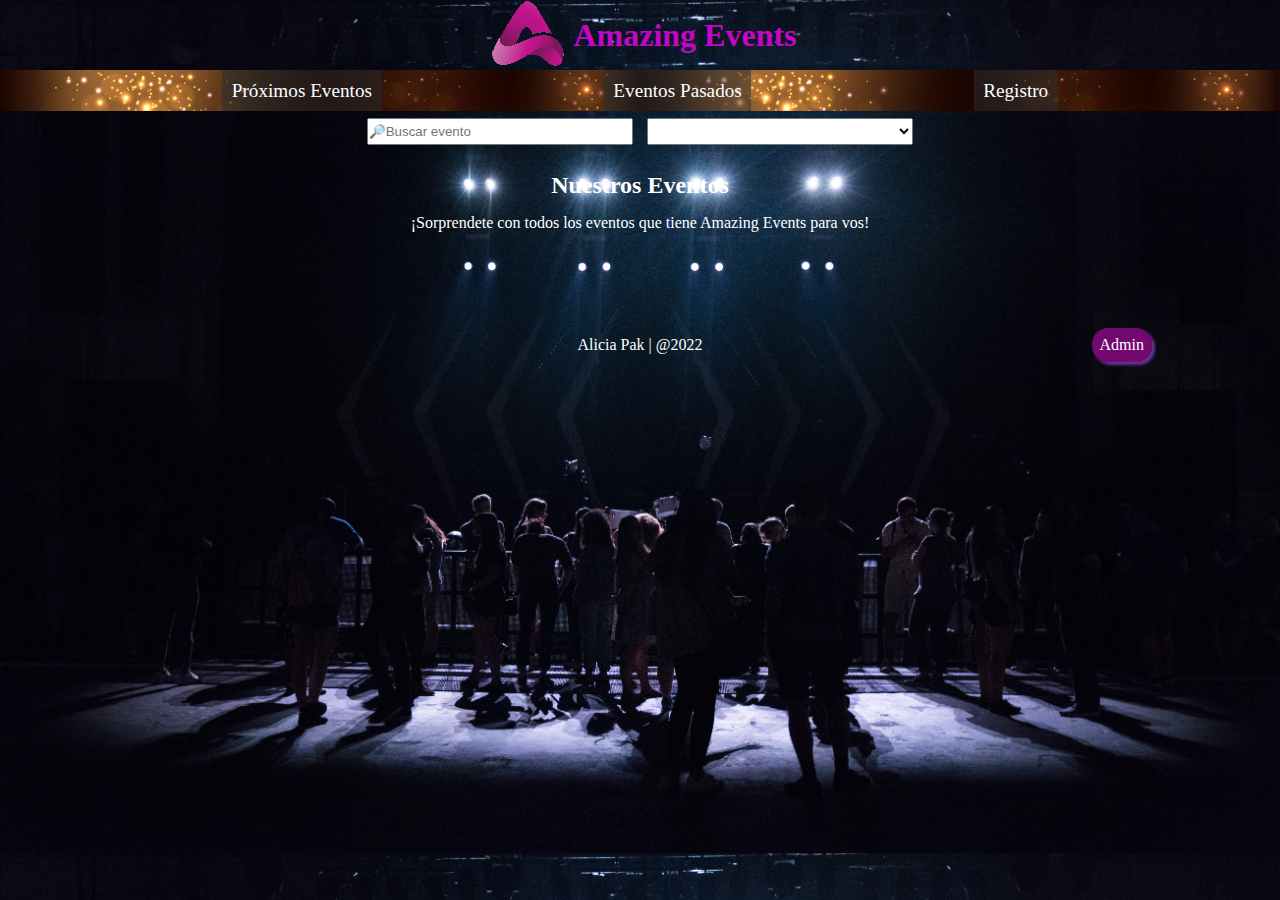
<file: index.html>
<!DOCTYPE html>
<html lang="en">
<head>
    <meta charset="UTF-8">
    <meta http-equiv="X-UA-Compatible" content="IE=edge">
    <meta name="viewport" content="width=device-width, initial-scale=1.0">
    <title>Amazing Events</title>
    <link rel="stylesheet" href="./styles/amazingstyles.css">
</head>
<body>
    <header>
        <div class="logo">
            <img src="./assets/logo.png" alt="logo">
            <h1>Amazing Events</h1>
        </div>
        <nav>
            <a href="proximoseventos.html">Próximos Eventos</a>
            <a href="eventospasados.html">Eventos Pasados</a>
            <a href="registro.html">Registro</a>
        </nav>
    </header>
    <main class="main">
            <div class="searchers">
            <input type="text" id="searchInput" placeholder="🔎Buscar evento">
            
            <select name="categoria" id="categoryselector">

            </select>
        </div>
        <h2>Nuestros Eventos</h2>
        <p class="text">¡Sorprendete con todos los eventos que tiene Amazing Events para vos!</p>

        <div class="events">
            
        </div> 
    </main>
    <footer>
        <p>Alicia Pak | @2022</p>
        <a href="./summary.html" class="admin">Admin</a>
    </footer>
    <script src="./javascript/main.js"></script>
</body>
</html>
</file>
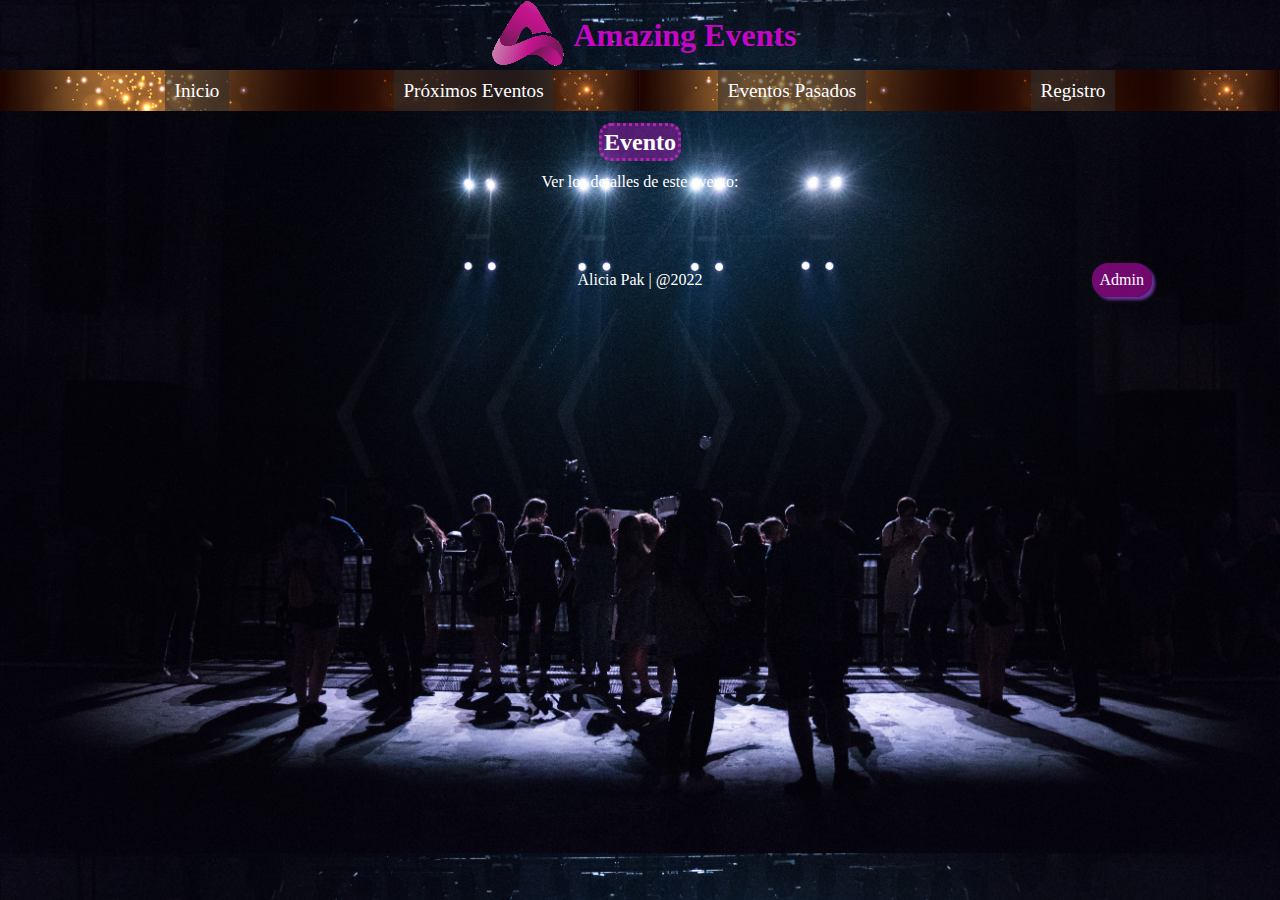
<file: detalle.html>
<!DOCTYPE html>
<html lang="en">
<head>
    <meta charset="UTF-8">
    <meta http-equiv="X-UA-Compatible" content="IE=edge">
    <meta name="viewport" content="width=device-width, initial-scale=1.0">
    <title>Tarjeta de evento</title>
    <link rel="stylesheet" href="./styles/amazingstyles.css">
</head>
<body>
    <header>
        <div class="logo">
            <img src="./assets/logo.png" alt="logo">
            <h1>Amazing Events</h1>
        </div>
        <nav>
            <a href="index.html">Inicio</a>
            <a href="próximoseventos.html">Próximos Eventos</a>
            <a href="eventospasados.html">Eventos Pasados</a>
            <a href="registro.html">Registro</a>
        </nav>
    </header>
    <main class="main">
        <h2 class="eventstitle">Evento</h2>
        <p class="text">Ver los detalles de este evento:</p>
        <div class="detail">

        </div>
    </main>
    <footer>
        <p>Alicia Pak | @2022</p>
        <a href="./summary.html" class="admin">Admin</a> 
    </footer> 
   <script src="./javascript/detalle.js"></script>
</body>
</html>
</file>
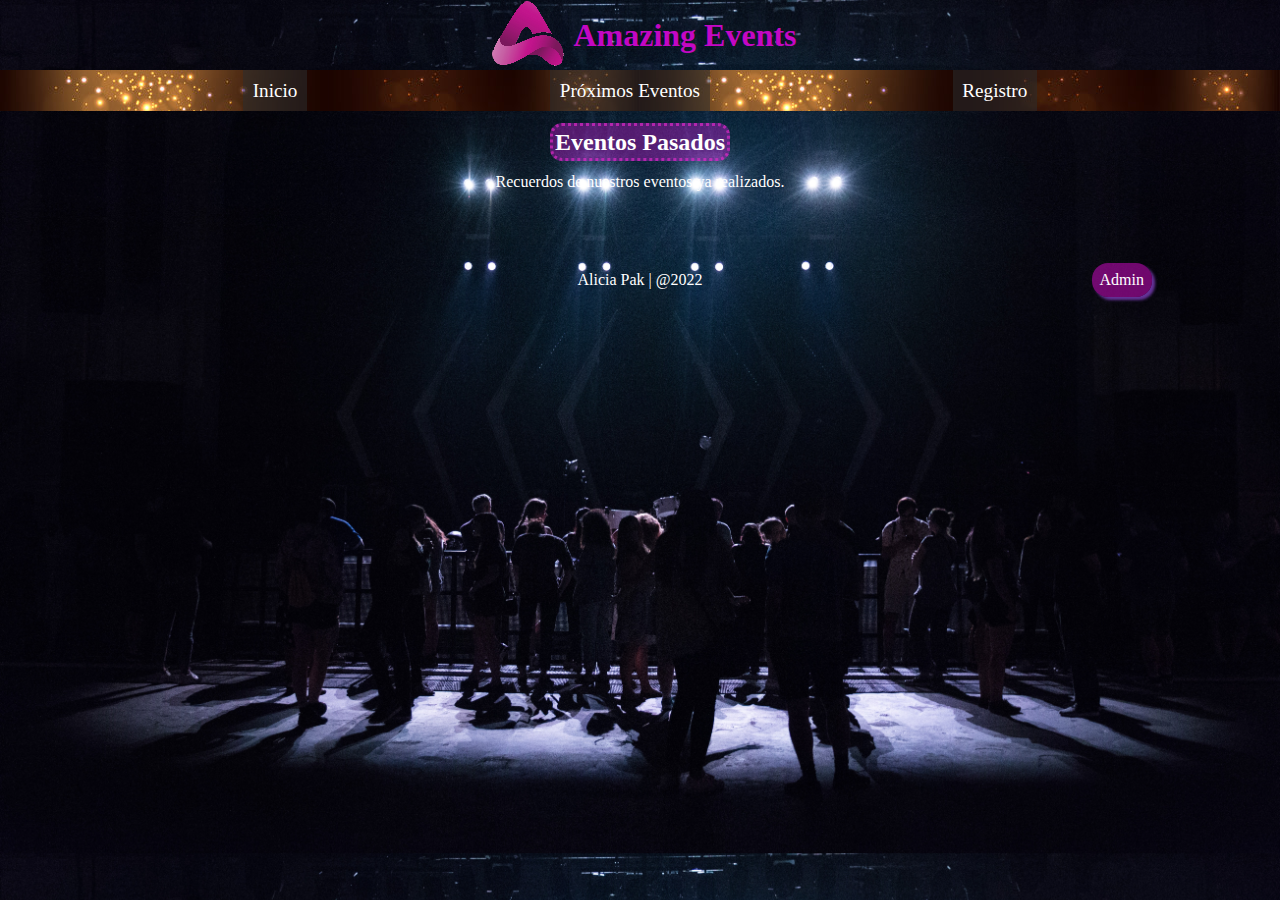
<file: eventospasados.html>
<!DOCTYPE html>
<html lang="en">
<head>
    <meta charset="UTF-8">
    <meta http-equiv="X-UA-Compatible" content="IE=edge">
    <meta name="viewport" content="width=device-width, initial-scale=1.0">
    <title>Eventos Pasados</title>
    <link rel="stylesheet" href="./styles/amazingstyles.css">
</head>
<body>
    <header>
        <div class="logo">
            <img src="./assets/logo.png" alt="logo">
            <h1>Amazing Events</h1>
        </div>
        <nav>
            <a href="index.html">Inicio</a>
            <a href="proximoseventos.html">Próximos Eventos</a>
            <a href="registro.html">Registro</a>
        </nav>
    </header>
    <main class="main">
        <h2 class="eventstitle">Eventos Pasados</h2>
        <p class="text">Recuerdos de nuestros eventos ya realizados.</p>

        <div class="past">

        </div>
   </main>
   <footer>
        <p>Alicia Pak | @2022</p>
        <a href="./summary.html" class="admin">Admin</a>
    </footer>
    <script src="./javascript/past.js"></script>
</body>
</html>
</file>
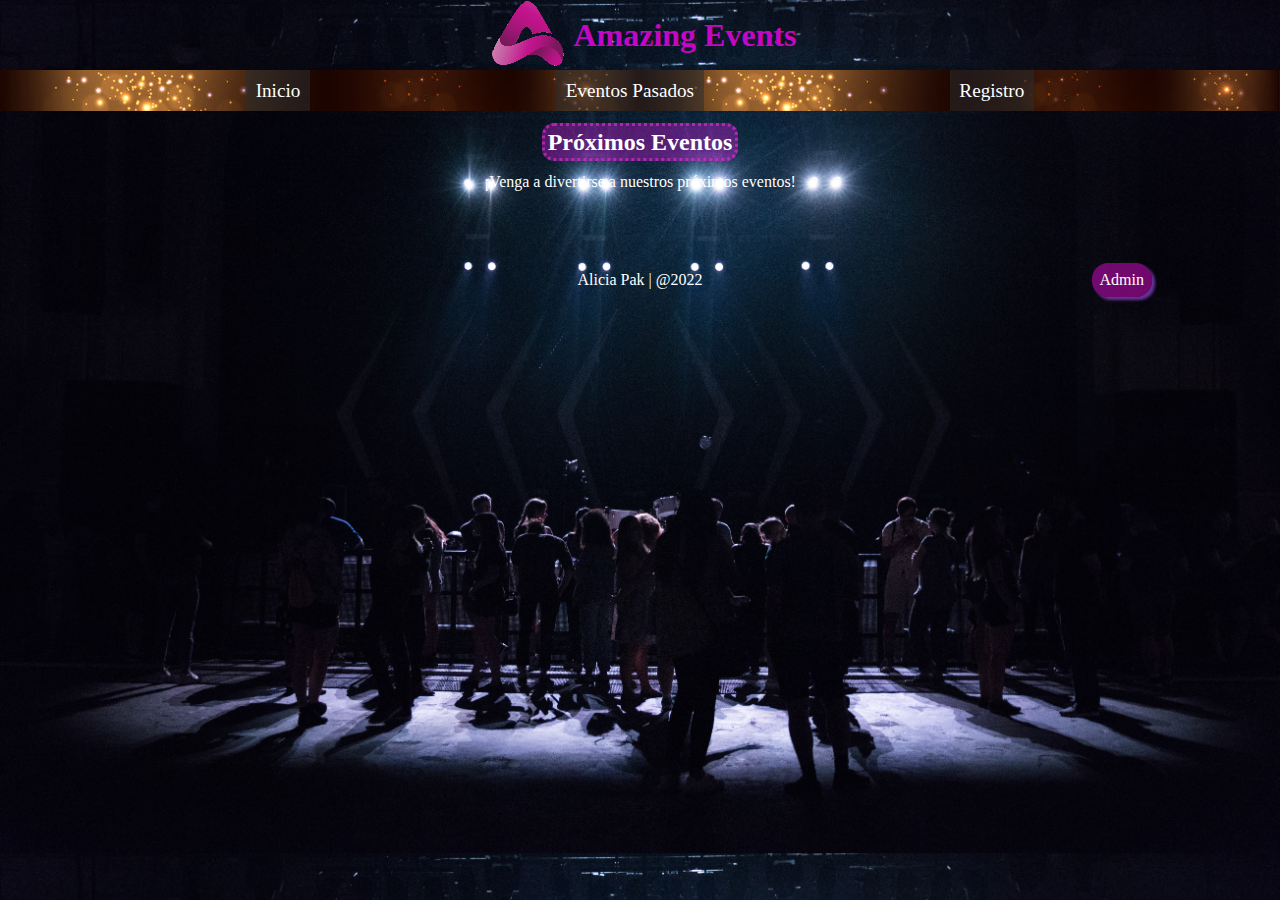
<file: proximoseventos.html>
<!DOCTYPE html>
<html lang="en">
<head>
    <meta charset="UTF-8">
    <meta http-equiv="X-UA-Compatible" content="IE=edge">
    <meta name="viewport" content="width=device-width, initial-scale=1.0">
    <title>Próximos eventos</title>
    <link rel="stylesheet" href="./styles/amazingstyles.css">
</head>
<body>
    <header>
        <div class="logo">
            <img src="./assets/logo.png" alt="logo">
            <h1>Amazing Events</h1>
        </div>
        <nav>
            <a href="index.html">Inicio</a>
            <a href="eventospasados.html">Eventos Pasados</a>
            <a href="registro.html">Registro</a>
        </nav>
    </header>
    <main class="main">
        <h2 class="eventstitle">Próximos Eventos</h2>
        <p class="text" >¡Venga a divertirse a nuestros próximos eventos!</p>
        
        <div class="future">

        </div>
    </main>
    <footer>
        <p>Alicia Pak | @2022</p>
       <a href="./summary.html" class="admin">Admin</a>
    </footer>
    <script src="./javascript/future.js"></script>
</body>
</html>
</file>
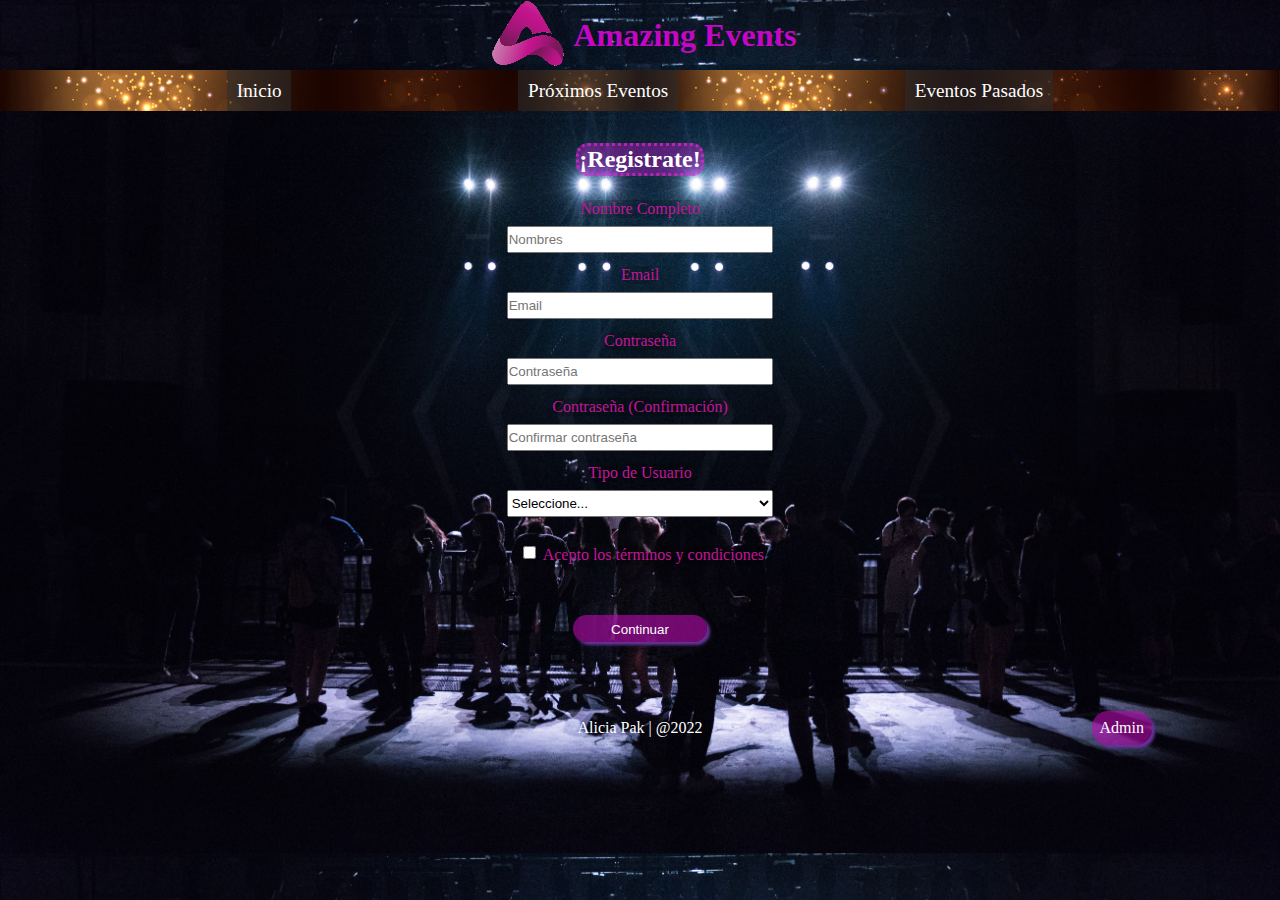
<file: registro.html>
<!DOCTYPE html>
<html lang="en">
<head>
    <meta charset="UTF-8">
    <meta http-equiv="X-UA-Compatible" content="IE=edge">
    <meta name="viewport" content="width=device-width, initial-scale=1.0">
    <title>Registro</title>
    <link rel="stylesheet" href="./styles/amazingstyles.css">
</head>
<body>
    <header>
        <div class="logo">
            <img src="./assets/logo.png" alt="logo">
            <h1>Amazing Events</h1>
        </div>
        <nav>
            <a href="index.html">Inicio</a>
            <a href="proximoseventos.html">Próximos Eventos</a>
            <a href="eventospasados.html">Eventos Pasados</a>
        </nav>
    </header>
    <main>
        <form>

            <fieldset>
                <legend>¡Registrate!</legend>
                    <label for="nombre">Nombre Completo</label>
                    <input type="text" name="Nombres" id="nombre" placeholder="Nombres" />

                    <label for="email">Email</label>
                    <input type="email" name="Email" id="email" placeholder="Email" />
            
                    <label for="contraseña">Contraseña</label>
                    <input type="password" name="Contrasena" id="contraseña" placeholder="Contraseña" />

                    <label for="contraseña2">Contraseña (Confirmación)</label>
                    <input type="password" name="Contrasena_confirmacion" id="contraseña2" placeholder="Confirmar contraseña" />
            
                    <label for="usuario">Tipo de Usuario</label>
                    <select name="Usuario" id="usuario">
                        <option value="No seleccionado">Seleccione...</option>
                        <option value="Estudiante">Estudiante</option>
                        <option value="Docente">Docente</option>
                        <option value="Otro">Otro</option>
                    </select>

                    <div class="checkbox">
                        <input type="checkbox" name="Aceptacion" id="aceptar" value="si" class="inputick">
                        <label for="aceptar">Acepto los términos y condiciones</label>
                    </div>
            </fieldset>

            <input type="submit" value="Continuar" class="submit" />
        </form>
    </main>
    <footer>
        <p>Alicia Pak | @2022</p>
        <a href="./summary.html" class="admin">Admin</a>
    </footer>
</body>
</html>
</file>
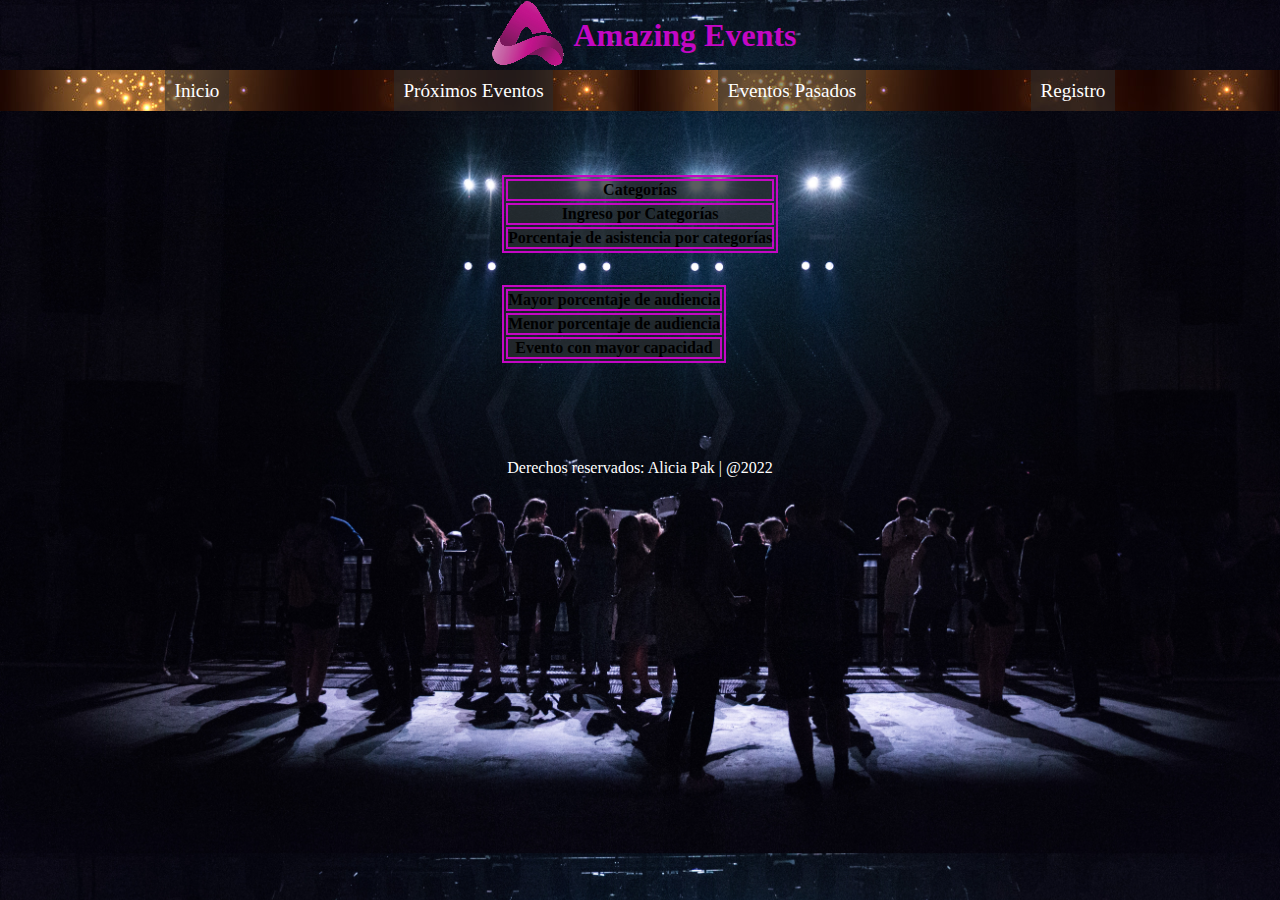
<file: summary.html>
<!DOCTYPE html>
<html lang="en">
<head>
    <meta charset="UTF-8">
    <meta http-equiv="X-UA-Compatible" content="IE=edge">
    <meta name="viewport" content="width=device-width, initial-scale=1.0">
    <title>Summary Amazing Events</title>
    <link href="https://cdn.jsdelivr.net/npm/bootstrap@5.1.3/dist/css/bootstrap.min.css" rel="stylesheet" integrity="sha384-1BmE4kWBq78iYhFldvKuhfTAU6auU8tT94WrHftjDbrCEXSU1oBoqyl2QvZ6jIW3" crossorigin="anonymous">
    <link rel="stylesheet" href="styles/tabla.css">
</head>
<body>
  <header>
    <div class="logo">
      <img src="./assets/logo.png" alt="logo">
      <h1>Amazing Events</h1>
  </div>
  <nav class="navbar navbar-expand-md">
    <a href="index.html">Inicio</a>
            <a href="proximoseventos.html">Próximos Eventos</a>
            <a href="eventospasados.html">Eventos Pasados</a>
            <a href="registro.html">Registro</a>
  </nav>
  </header>
  <main>
    <div class="tableContainer table-responsive">
        <table id="tablaData" class="table table-sm table-dark table-hover">
                <thead>
                  <tr id="Categoria">
                    <th scope="row">Categorías</th>
                  </tr>
                </thead>
                <tbody>
                  <tr id="ingreso">
                    <th scope="row">Ingreso por Categorías</th> 
                  </tr>

                  <tr id="porcentajeCategorias">
                    <th scope="row">Porcentaje de asistencia por categorías</th>
                  </tr>
                </tbody>
        </table>
        
        <table class="table table-dark table-striped">

                  <tr id="mayor">
                    <th scope="row">Mayor porcentaje de audiencia</th>
                  </tr>
                
                  <tr id="menor">
                    <th scope="row">Menor porcentaje de audiencia</th>
                  </tr>

                  <tr id="capacidad">
                    <th scope="row">Evento con mayor capacidad</th>
                  </tr>
        </table>
   
    </div>
  </main>
  <footer>
    <p>Derechos reservados: Alicia Pak | @2022</p>
  </footer>
    <script src="https://cdn.jsdelivr.net/npm/bootstrap@5.1.3/dist/js/bootstrap.bundle.min.js" integrity="sha384-ka7Sk0Gln4gmtz2MlQnikT1wXgYsOg+OMhuP+IlRH9sENBO0LRn5q+8nbTov4+1p" crossorigin="anonymous"></script>
    <script src="./javascript/summary.js"></script>
</body>
</html>
</file>
<file: styles/amazingstyles.css>
*{
    margin: 0;
    padding: 0;
    box-sizing: border-box;
}
/* general */
body{
    background-image: url(../assets/background-page.jpg);
    background-size: cover;
}
header{
    display: flex;
    flex-direction: column;
    align-items: center;
    height: 50%;
}
.logo{
    display: flex;
    align-items: center;
    justify-content: center;
    margin: auto;
}
main{
    color: white;
    text-align: center;
    margin-bottom: 0.5em;
}
h1{
    color: rgb(196, 7, 196);
    border-radius: 1em;
}
nav{
    display: flex;
    text-align: center;
    justify-content: space-evenly;
    background-image: url(../assets/background.jpg);
    width: 100%;
}
nav a{ 
    color: white;
    text-decoration: none;
    padding: 0.5em;
    font-size: 1.2rem;
    color: white;
    background-color: rgba(42, 46, 48, 0.521);
}   
h2{
    margin-top: 0.5em;
    margin-bottom: 0.5em;
    padding: 0.1em;
}
footer{
    color: white;
    margin-top: 5%;
    margin-bottom: 2%;
    width: 100%;
    display: flex;
    justify-content: center;
    align-items: center;
}
.admin{
    position: absolute;
    right: 10%;
    color: white;
    text-decoration: none;
    background-color: rgba(187, 10, 178, 0.589);
    padding: 0.5em;
    border-radius: 1em;
    border: 4px rgb(153, 51, 56);
    box-shadow: 3px 3px 3px rebeccapurple;
    
}
/* index */
.text{
    margin-bottom: 1em;
}
.searchers{
    display: flex;
    text-align: left;
}
#searchInput{
    margin-top: 0.5em;
    margin-right: 0.5em;
}
#categoryselector{
    margin-top: 0.5em;
    margin-left: 0.5em;
}
.events{
    display: flex !important; 
    flex-direction: column !important;
    justify-content: center !important;
    margin-bottom: 1.5em !important;
    
}
.cards{
    display: flex;
    background-size: cover;
    background-position: 25% 15%;
    height: 10em;
    width: 35em;
}
.photos{
    width: 20em;
    height: 10em;
    border-radius: 1em 0 0 1em;
}
.divpes{
    background-color: rgba(0, 0, 0, 0.452);
    text-align: left;
    display: flex;
    flex-direction: column;
    justify-content: center;
    border-radius: 0 1em 1em 0;
    padding: 0.5em;
}
.category{
    border: 1px solid white;
    border-radius: 1em;
    color: white;
    text-decoration: underline;
    margin-top: 0.5em;
    margin-right: 19%;
    margin-left: 19%;
    text-align: center;
}
h3{
    margin-bottom: 0.5em !important;
    font-weight: bold !important;
}
span{
    color: rgba(209, 4, 182, 0.877);
}
/* proximos_eventos */
.main{
    display: flex;
    flex-direction: column;
    justify-content: center;
    align-items: center;
}
.eventstitle{
    background-color: rgba(205, 26, 221, 0.377);
    display: inline-block;
    border: 3px dotted rgba(226, 43, 202, 0.658) ;
    border-radius: 0.5em;
}
.divcards{
    background-color: rgba(0, 0, 0, 0.452);
    border-radius: 1em;
    color: white;
    text-decoration: none;
}
/* eventos_pasados */
.pastfuture{
    display: flex;
    flex-direction: column;
    justify-content: center;
    margin-bottom: 1em;
    width: 30em;
    
}
/* registro */
fieldset{
    display: flex;
    flex-direction: column;
    justify-content: center;
    align-items: center;
    margin-top: 2em;
    border: none;
}
legend{
    margin-bottom: 1em;
    font-size: 1.5rem;
    font-weight: bold;
    background-color: rgba(205, 26, 221, 0.377);
    display: inline-block;
    border: 3px dotted rgba(226, 43, 202, 0.658) ;
    border-radius: 0.5em;
}
label{
    margin-bottom: 0.5em;
    color: rgb(196, 21, 152);
    background-color: rgba(0, 0, 0, 0.151);
    border-radius: 1em;
}
input{
    margin-bottom: 1em;
    width: 20em;
    height: 2em;
}
select{
    margin-bottom: 1em;
    width: 20em;
    height: 2em;
}
.checkbox{
    display: flex;
    margin-top: 1em;
    margin-bottom: 1em;
}
.inputick{
    width: 2em;
    height: 1em;
}
.submit{
    width: 10em;
    color: white;
    background-color: rgba(187, 10, 178, 0.589);
    padding: 0.5em;
    border-radius: 1em;
    border: 4px rgb(153, 51, 56);
    box-shadow: 3px 3px 3px rebeccapurple;
    margin-top: 2em;
}
/* detalle */
.detail{
    display: flex;
    justify-content: center;
    border-radius: 1em;
    width: 60em;
}
.avengersdetail{
    display: flex;
    height: 25em;
    width: 25em;
}
.divdetail{
    background-color: rgba(0, 0, 0, 0.452);    
}
.divdetail >p{
    text-align: left;
    margin-left: 0.5em;
    margin-right: 1em;
    padding: 1em;
}
.dateandplace{
    color: rgba(209, 4, 182, 0.877);
    display: flex;
    justify-content: center;
}
/* media queries */
@media (min-width: 400px) and (max-width: 576px){
    body{
        width: 100%;
        min-height: 100vh;
    }
    nav{
        display: flex;
        flex-direction: column;
    }
    .searchers{
        display: flex;
        flex-direction: column;
    }
    .text{
        font-size: 0.8rem;
    }
    .cards{
        width: 25em;
        display: flex;
        justify-content: center;
    }
    .photos{
        width: 10em;
    }
    future{
        display: flex;
        justify-content: center;
        text-align: center;
    }
   
    .media{
        width: 30em;
    }
    .divcards{
        width: 60em;
        font-size: 2vw;
    }
}
@media (min-width: 490px) and (max-width: 576px){
.pastfuture{
    position: relative;
    right: 8%;
}
}
</file>
<file: styles/tabla.css>
*{
    margin: 0;
    padding: 0;
    box-sizing: border-box;
}
body{
    background-image: url(../assets/background-page.jpg);
    background-size: cover;
}
header{
    display: flex;
    flex-direction: column;
    align-items: center;
    height: 50%;
}
h1{
    color: rgb(196, 7, 196);
    border-radius: 1em;
}
.logo{
    display: flex;
    align-items: center;
    justify-content: center;
    margin: auto;
}
nav{
    display: flex !important;
    text-align: center !important;
    justify-content: space-evenly !important;
    background-image: url(../assets/background.jpg);
    width: 100%;
}
nav a{ 
    color: white;
    text-decoration: none;
    padding: 0.5em;
    font-size: 1.2rem;
    color: white;
    background-color: rgba(42, 46, 48, 0.521);
}   
main{
    display: flex;
    justify-content: center;
    align-items: center;
    margin-top: 4rem;
}
table, th, td{
    background-color: rgba(42, 46, 48, 0.521) !important;
    font-size: 1rem;
    border: 2px solid rgb(196, 7, 196);
    text-align: center;
    margin-bottom: 2rem;
}
footer{
    color: white;
    margin-top: 5%;
    margin-bottom: 2%;
    width: 100%;
    display: flex;
    justify-content: center;
    align-items: center;
}
/* responsive */
@media (max-width: 710px){
    #tablaData{
        width: 100%;
    }
    #tablaData tr{
        display: flex;
        flex-direction: column;
    }
    #tablaData thead{
        display: none;
    }
}
</file>
